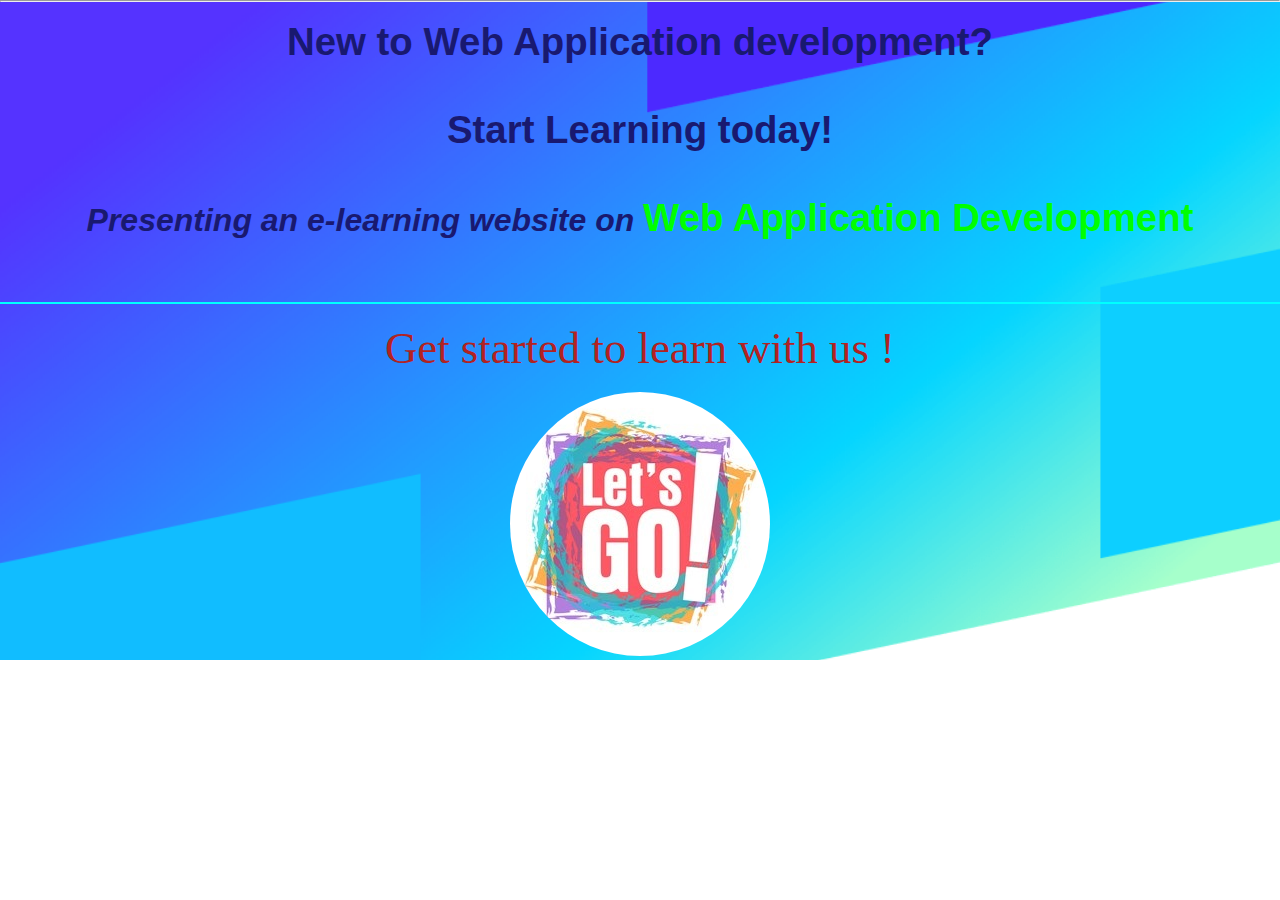
<file: index.html>
<!DOCTYPE html>
<html lang="en">
<head>
    <meta charset="UTF-8">
    <meta name="viewport" content="width=device-width, initial-scale=1.0">
    <title>Home Web Application Tutorial</title>
    <link rel="stylesheet" href="CSS/homepage.css" type="text/css">
</head>
<body class="keep_centered">
<header>
    <hr>
    <br>
    <p> New to Web Application development?
        <br>
        <br>
        Start Learning today!
        <br>
           <br>
        <small><i> Presenting an e-learning website on </i></small> <strong style="color: lime;"> Web Application Development </strong>
        <br>
        <br>
    </p>
    <br>
    <hr color="cyan">
    <br>
    <div class="getname1">
    <form>
    <label style="font-size: 3.5vw; font-family: Calibri,serif; color : firebrick ">Get started to learn with us !</label>

     </form>
        <br>
        <a href="WADpage.html"><img src="Images/letsgo.jpg" alt="Move to next page" ></a>
</div>
</header>
</body>
</html>
</file>
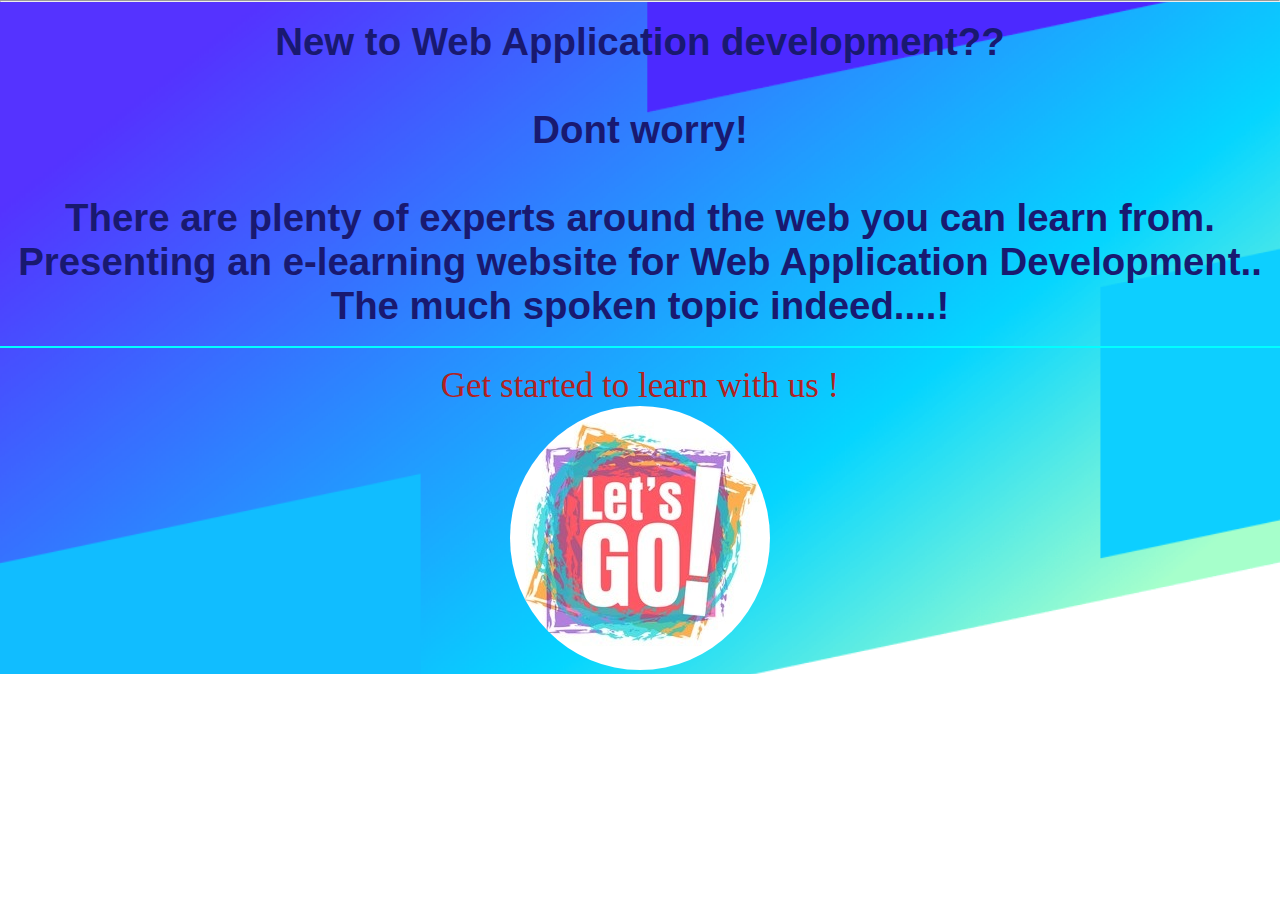
<file: Index.html>
<!DOCTYPE html>
<html lang="en">
<head>
    <meta charset="UTF-8">
    <title>Home Web Application Tutorial</title>
    <link rel="stylesheet" href="CSS/homepage.css" type="text/css">
</head>
<body class="keep_centered">
<header>
    <hr>
    <br>
    <p> New to Web Application development??
        <br>
        <br>
        Dont worry!
        <br>
        <br>
        There are plenty of experts around the web you can learn from.
        <br>
        Presenting an e-learning website for Web Application Development..
        <br>
        The much spoken topic indeed....!
        <br>
    </p>
    <br>
    <hr color="cyan">
    <br>
    <div class="getname1">
    <form>
    <label style="font-size: 35px; font-family: Calibri,serif; color : firebrick ">Get started to learn with us !</label>
    <input1 type="text" height="80px" size="50px" placeholder="Enter your name">
     </form>
        <br>
        <a href="WADpage.html"><img src="Images/letsgo.jpg" alt="Move to next page"></a>
</div>
</header>
</body>
</html>
</file>
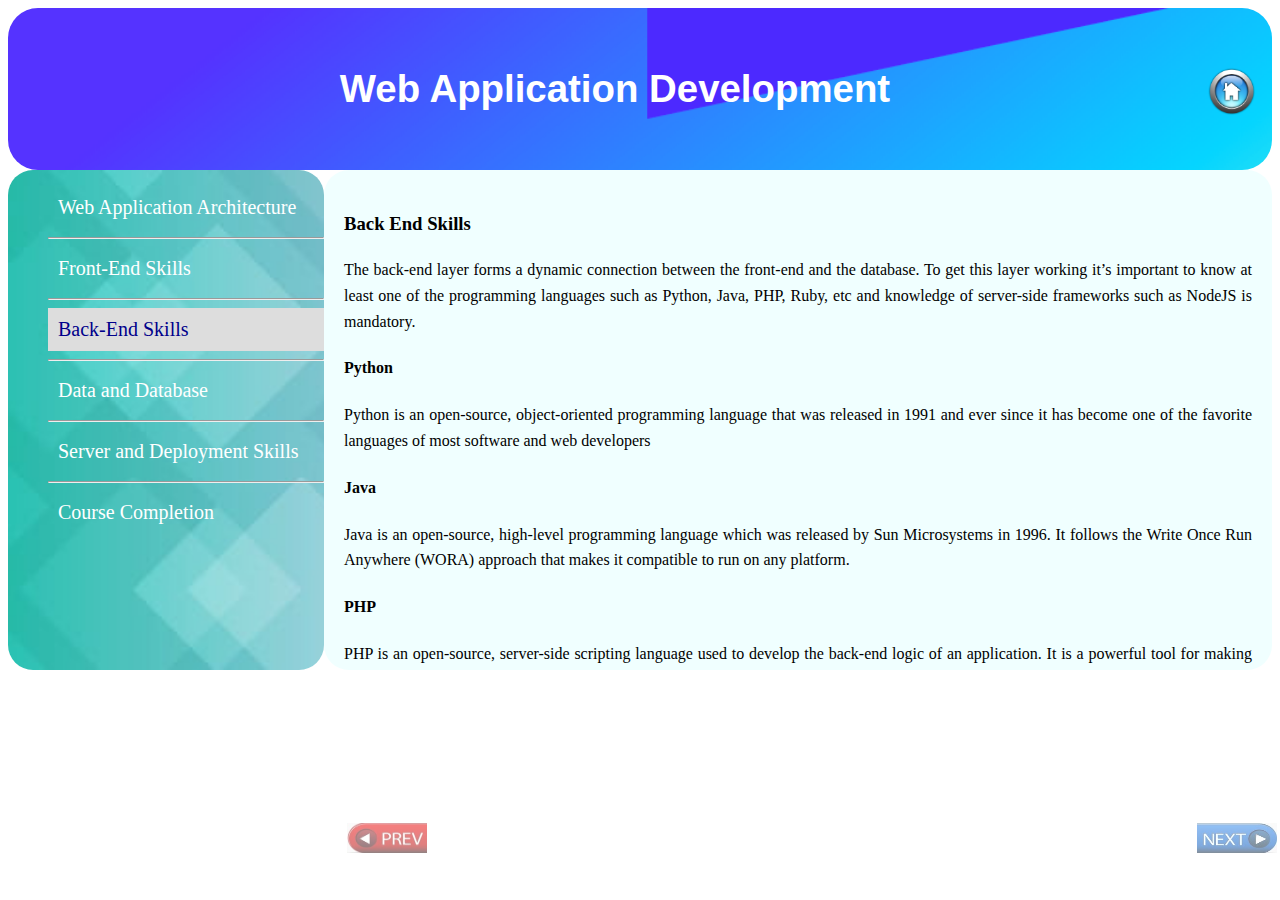
<file: backend.html>
<!DOCTYPE html>
<html lang="en">
<head>
    <meta charset="UTF-8">
    <meta name="viewport" content="width=device-width, initial-scale=1.0">
    <title>Backend Skills</title>
    <link rel="stylesheet" href="CSS/General.css" type="text/css">
</head>
<body>
<header>
    <br>
    <br>
    <h1 style="display: inline; "> Web Application Development </h1>
    <a href="index.html" id="homeicon"><img src="Images/home.png" style="display: inline; float: right" alt="Go to homepage" height="50px" width="50px"></a>
    <br>
    <br>
    <br>
</header>
<section>

    <nav class="nav1">
        <ul class="nav-menu">
            <li> <a href="WADpage.html">Web Application Architecture</a> </li>
            <hr>
             <li> <a href="frontend.html">Front-End Skills</a></li>
            <hr>
             <li> <a href="backend.html" style="color: darkblue; background-color: #ddd;">Back-End Skills</a></li>
            <hr>
            <li> <a href="database.html">Data and Database</a></li>
            <hr>
            <li> <a href="server.html">Server and Deployment Skills</a></li>
            <hr>
            <li> <a href="closure.html">Course Completion</a></li>
        </ul>
    </nav>
    <article class="art">

    <div id="maininfo1">

    <table id="back_next" align="center">
    <tr>
        <td><a href="frontend.html"><img src="Images/prevred.jpg" alt="nextf" height="30px" width="80px"></a></td>
        <td height="100px" width="770px"></td>
        <td><a href="database.html"><img src="Images/nextblue.jpg" alt="nextf" height="30px" width="80px"></a></td>
    </tr>
    </table>

        <p>
        <h3>Back End Skills</h3>
            The back-end layer forms a dynamic connection between the front-end and the database. To get this layer working it’s important to know at least one of the programming languages such as Python, Java, PHP, Ruby, etc and knowledge of server-side frameworks such as NodeJS is mandatory.
        <br>
        <h4>Python </h4>
            Python is an open-source, object-oriented programming language that was released in 1991 and ever since it has become one of the favorite languages of most software and web developers
        <br>

        <h4>Java</h4>
           Java is an open-source, high-level programming language which was released by Sun Microsystems in 1996. It follows the Write Once Run Anywhere (WORA) approach that makes it compatible to run on any platform.
        <br>

        <h4>PHP</h4>

            PHP is an open-source, server-side scripting language used to develop the back-end logic of an application. It is a powerful tool for making dynamic and interactive websites.

        <h4>NodeJS</h4>
            NodeJS is an open-source, JavaScript framework used specifically for creating the back end or the server-side of an application. Through NodeJS, JavaScript can now finally run on the server-side of the web.
        </p>
        <br>
        <br>
        <br>
    </div>
    </article>
</section>

</body>
</html>
</file>
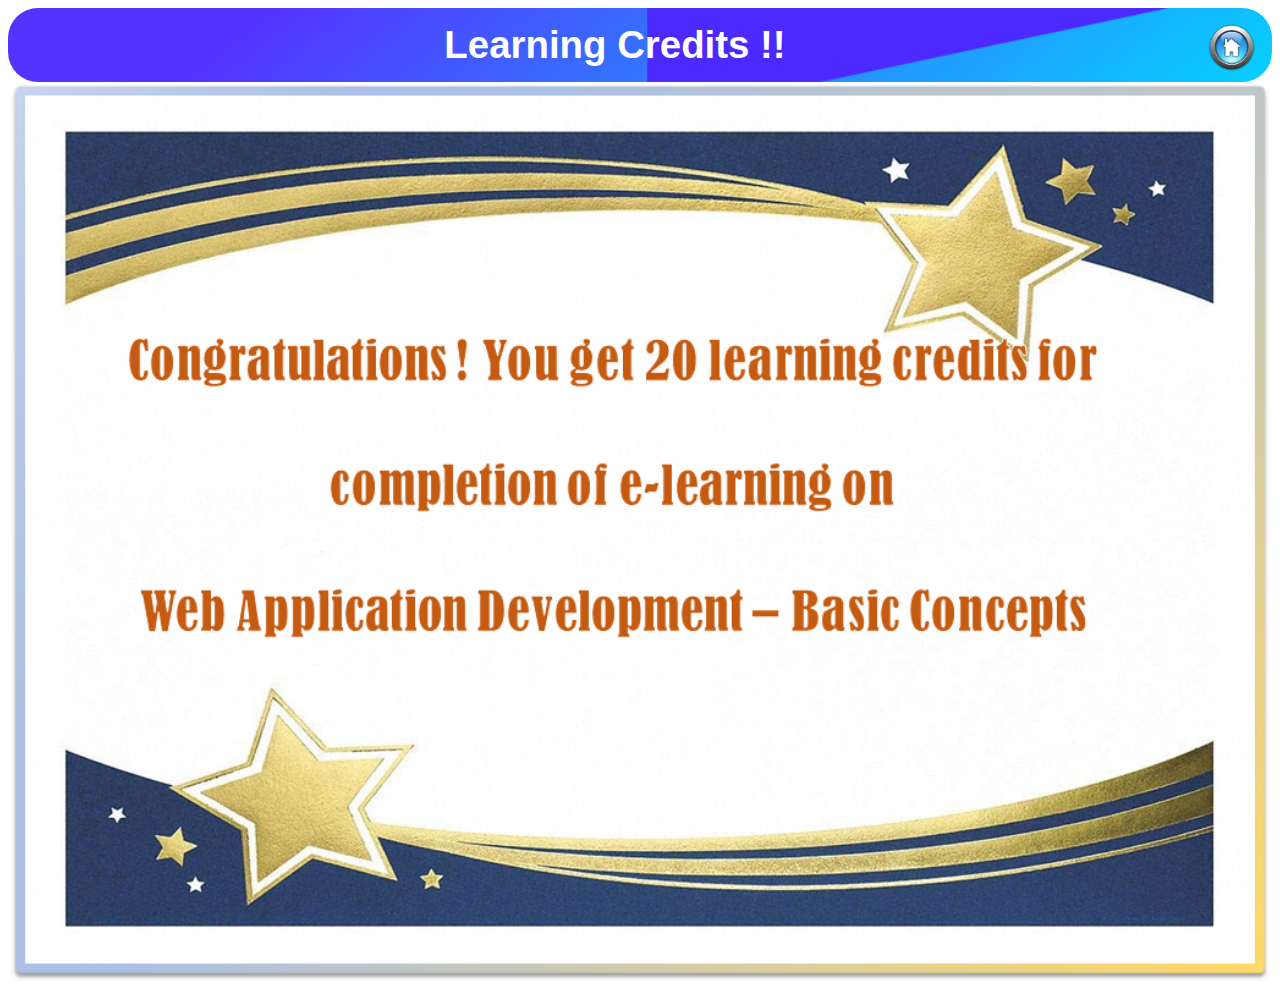
<file: closure.html>
<!DOCTYPE html>
<html lang="en">
<head>
    <meta charset="UTF-8">
    <meta name="viewport" content="width=device-width, initial-scale=1.0">
    <title>Web Application Closure</title>
    <link rel="stylesheet" href="CSS/General.css" type="text/css">
</head>
<body>
<header>
    <h1 style="display: inline; "> Learning Credits !! </h1>
    <a href="index.html" id="homeicon"><img src="Images/home.png" style="display: inline; float: right" alt="Go to homepage" height="50px" width="50px"></a>
</header>



<div class="certificate" style="position: relative;text-align: center;">

     <img src="Images/cert_comp.png" alt="completion certificate" height= "100%" width="100%">
</div>


</body>
</html>
</file>
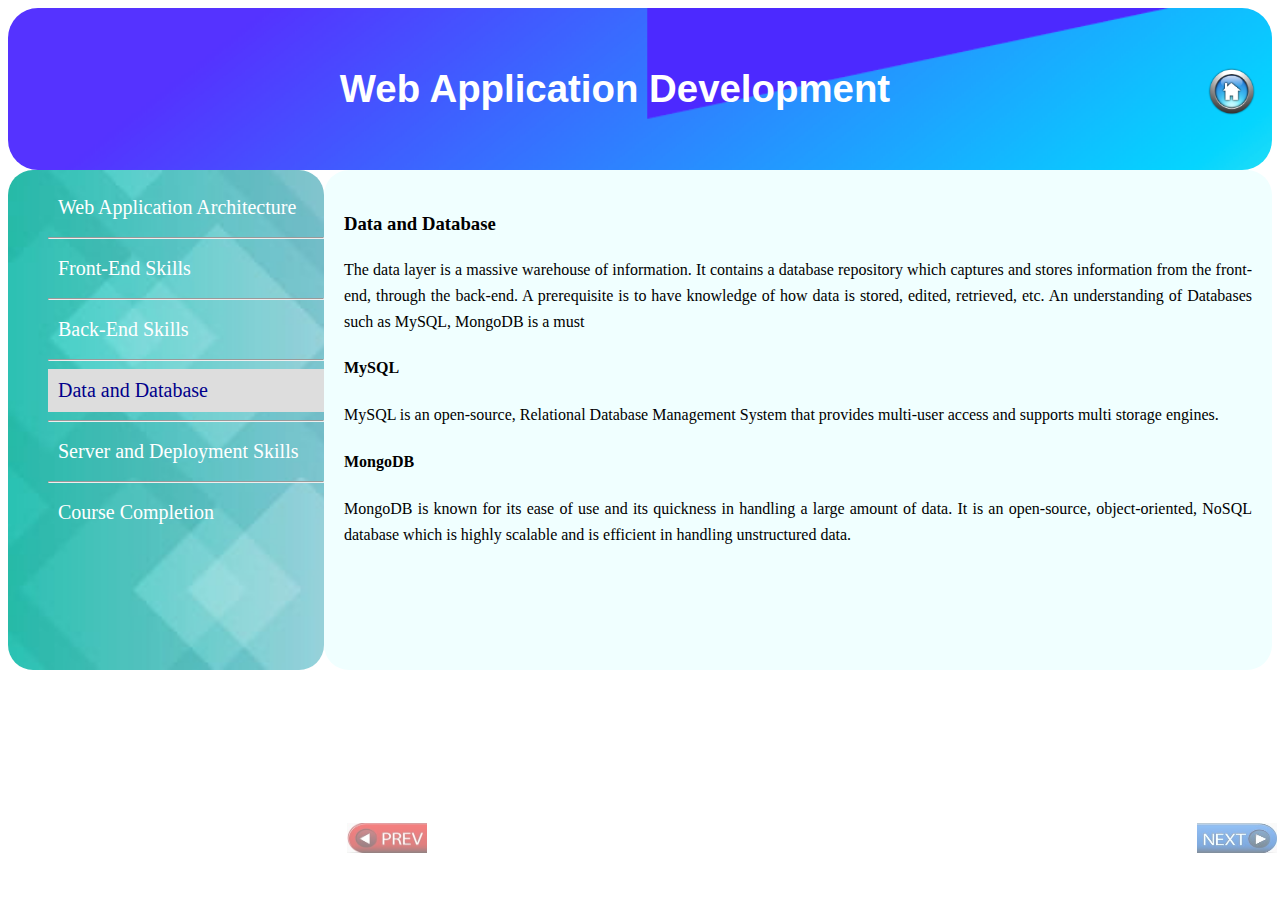
<file: database.html>
<!DOCTYPE html>
<html lang="en">
<head>
    <meta charset="UTF-8">
    <meta name="viewport" content="width=device-width, initial-scale=1.0">
    <title>Data and Database</title>
    <link rel="stylesheet" href="CSS/General.css" type="text/css">
</head>
<body>
<header>
    <br>
    <br>
    <h1 style="display: inline; "> Web Application Development </h1>
    <a href="index.html" id="homeicon"><img src="Images/home.png" style="display: inline; float: right" alt="Go to homepage" height="50px" width="50px"></a>
    <br>
    <br>
    <br>
</header>
<section>

    <nav class="nav1">
        <ul class="nav-menu">
            <li> <a href="WADpage.html">Web Application Architecture</a> </li>
            <hr>
             <li> <a href="frontend.html">Front-End Skills</a></li>
            <hr>
             <li> <a href="backend.html">Back-End Skills</a></li>
            <hr>
            <li> <a href="database.html" style="color: darkblue; background-color: #ddd;">Data and Database</a></li>
            <hr>
            <li> <a href="server.html">Server and Deployment Skills</a></li>
            <hr>
            <li> <a href="closure.html">Course Completion</a></li>
        </ul>
    </nav>
    <article class="art">

    <div id="maininfo1">

    <table id="back_next" align="center">
    <tr>
        <td><a href="backend.html"><img src="Images/prevred.jpg" alt="nextf" height="30px" width="80px"></a></td>
        <td height="100px" width="770px"></td>
        <td><a href="server.html"><img src="Images/nextblue.jpg" alt="nextf" height="30px" width="80px"></a></td>
    </tr>
    </table>

        <p>
        <h3>Data and Database</h3>
           The data layer is a massive warehouse of information. It contains a database repository which captures and stores information from the front-end, through the back-end. A prerequisite is to have knowledge of how data is stored, edited, retrieved, etc. An understanding of Databases such as MySQL, MongoDB is a must
        <br>
        <h4>MySQL</h4>
            MySQL is an open-source, Relational Database Management System that provides multi-user access and supports multi storage engines.
        <br>

        <h4>MongoDB</h4>
            MongoDB is known for its ease of use and its quickness in handling a large amount of data. It is an open-source, object-oriented, NoSQL database which is highly scalable and is efficient in handling unstructured data.

       <br>
        <br>
        </p>
        <br>
        <br>
    </div>
    </article>
</section>

</body>
</html>
</file>
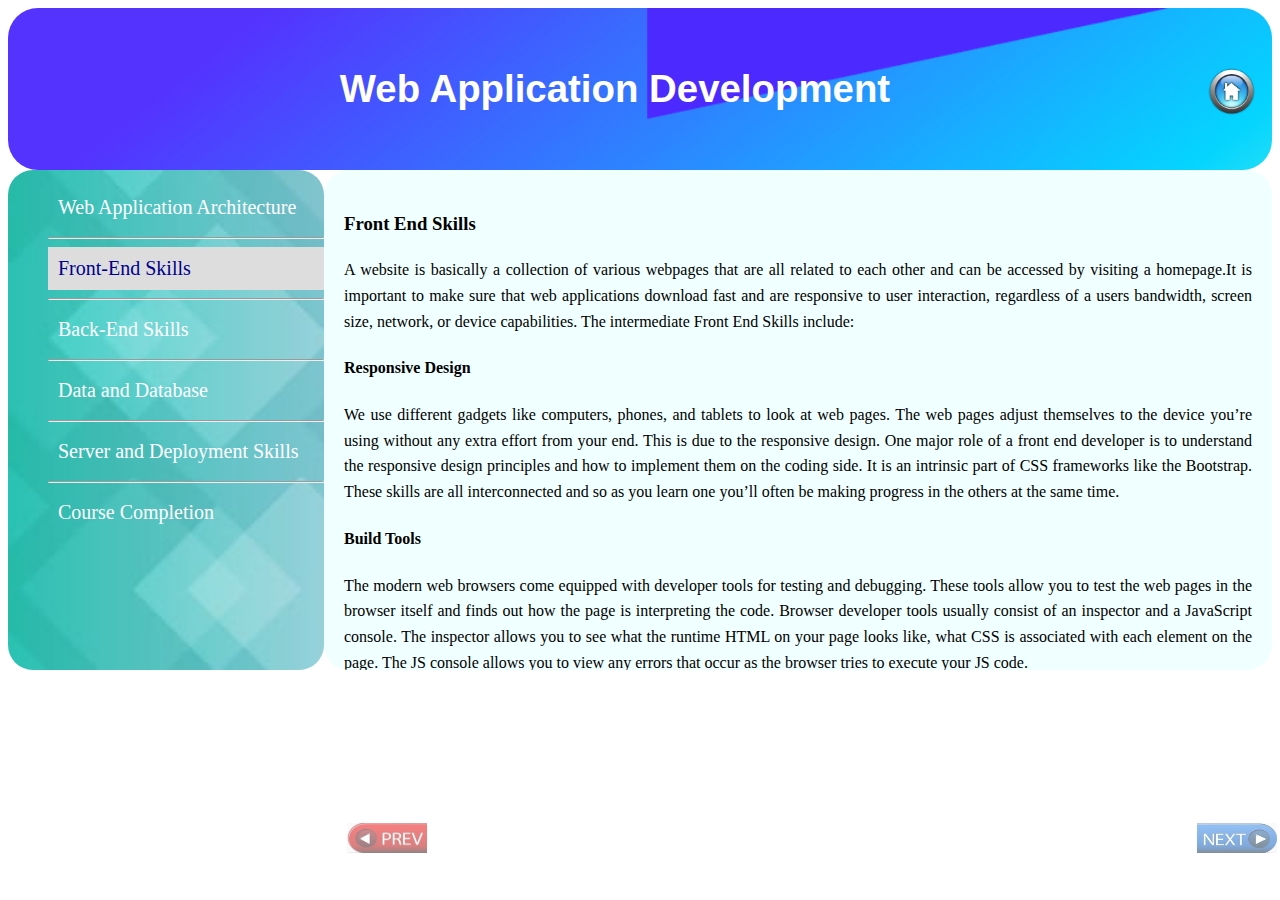
<file: frontend.html>
<!DOCTYPE html>
<html lang="en">
<head>
    <meta charset="UTF-8">
    <meta name="viewport" content="width=device-width, initial-scale=1.0">
    <title>Frontend Skills</title>
    <link rel="stylesheet" href="CSS/General.css" type="text/css">
</head>
<body>
<header>
    <br>
    <br>
    <h1 style="display: inline; "> Web Application Development </h1>
    <a href="index.html" id="homeicon"><img src="Images/home.png" style="display: inline; float: right" alt="Go to homepage" height="50px" width="50px"></a>
    <br>
    <br>
    <br>
</header>
<section>

    <nav class="nav1">
        <ul class="nav-menu">
            <li> <a href="WADpage.html">Web Application Architecture</a> </li>
            <hr>
             <li> <a href="frontend.html" style="color: darkblue; background-color: #ddd;">Front-End Skills</a></li>
            <hr>
             <li> <a href="backend.html">Back-End Skills</a></li>
            <hr>
            <li> <a href="database.html">Data and Database</a></li>
            <hr>
            <li> <a href="server.html">Server and Deployment Skills</a></li>
            <hr>
            <li> <a href="closure.html">Course Completion</a></li>
        </ul>
    </nav>
    <article class="art">

    <div id="maininfo1">

    <table id="back_next" align="center">
    <tr>
        <td><a href="WADpage.html"><img src="Images/prevred.jpg" alt="nextf" height="30px" width="80px"></a></td>
        <td height="100px" width="770px"></td>
        <td><a href="backend.html"><img src="Images/nextblue.jpg" alt="nextf" height="30px" width="80px"></a></td>
    </tr>
    </table>

        <p>
        <h3>Front End Skills</h3>
            A website is basically a collection of various webpages that are all related to each other and can be accessed by visiting a homepage.It is important to make sure that web applications download fast and are responsive to user interaction, regardless of a users bandwidth, screen size, network, or device capabilities.

            The intermediate Front End Skills include:
        <br>
        <h4>Responsive Design</h4>
            We use different gadgets like computers, phones, and tablets to look at web pages. The web pages adjust themselves to the device you’re using without any extra effort from your end. This is due to the responsive design. One major role of a front end developer is to understand the responsive design principles and how to implement them on the coding side. It is an intrinsic part of CSS frameworks like the Bootstrap. These skills are all interconnected and so as you learn one you’ll often be making progress in the others at the same time.
        <br>
        <h4>Build Tools</h4>
            The modern web browsers come equipped with developer tools for testing and debugging. These tools allow you to test the web pages in the browser itself and finds out how the page is interpreting the code. Browser developer tools usually consist of an inspector and a JavaScript console. The inspector allows you to see what the runtime HTML on your page looks like, what CSS is associated with each element on the page. The JS console allows you to view any errors that occur as the browser tries to execute your JS code.
        <br>

        <h4>Version Control/Git</h4>
            Version control is the process of tracking and controlling changes to your source code so that you don’t have to start from the beginning if anything goes wrong. It is a tool that is used to track the changes made previously so that you can go back to a previous version of your work and find out what went wrong without tearing the whole thing down.
        <br>
        <h3> Front End Frameworks</h3>

        <h4>HTML</h4>
            HyperText Markup Language(HTML) is the foundation of all websites. It’s the main file type that is loaded in your browser when you look at a website. This scripting language is used to structure the different parts of our content and define what their meaning or purpose is.
        <br>

            <h4>CSS</h4>
            Cascading Style Sheets(CSS) is used for styling the HTML elements. It provides 1000s of styling functions which are used to style the HTML elements defined by us. It is the language that we use to style and layout our web content.
        <br>
        <h4>JavaScript</h4>
            This programming language allows you to interact with elements on the website and to manipulate them. While CSS adds style to HTML, JavaScript adds interactivity and makes a website more dynamic.
        <br>
        <br>
        <br>
        <br>

    </div>
    </article>
</section>

</body>
</html>
</file>
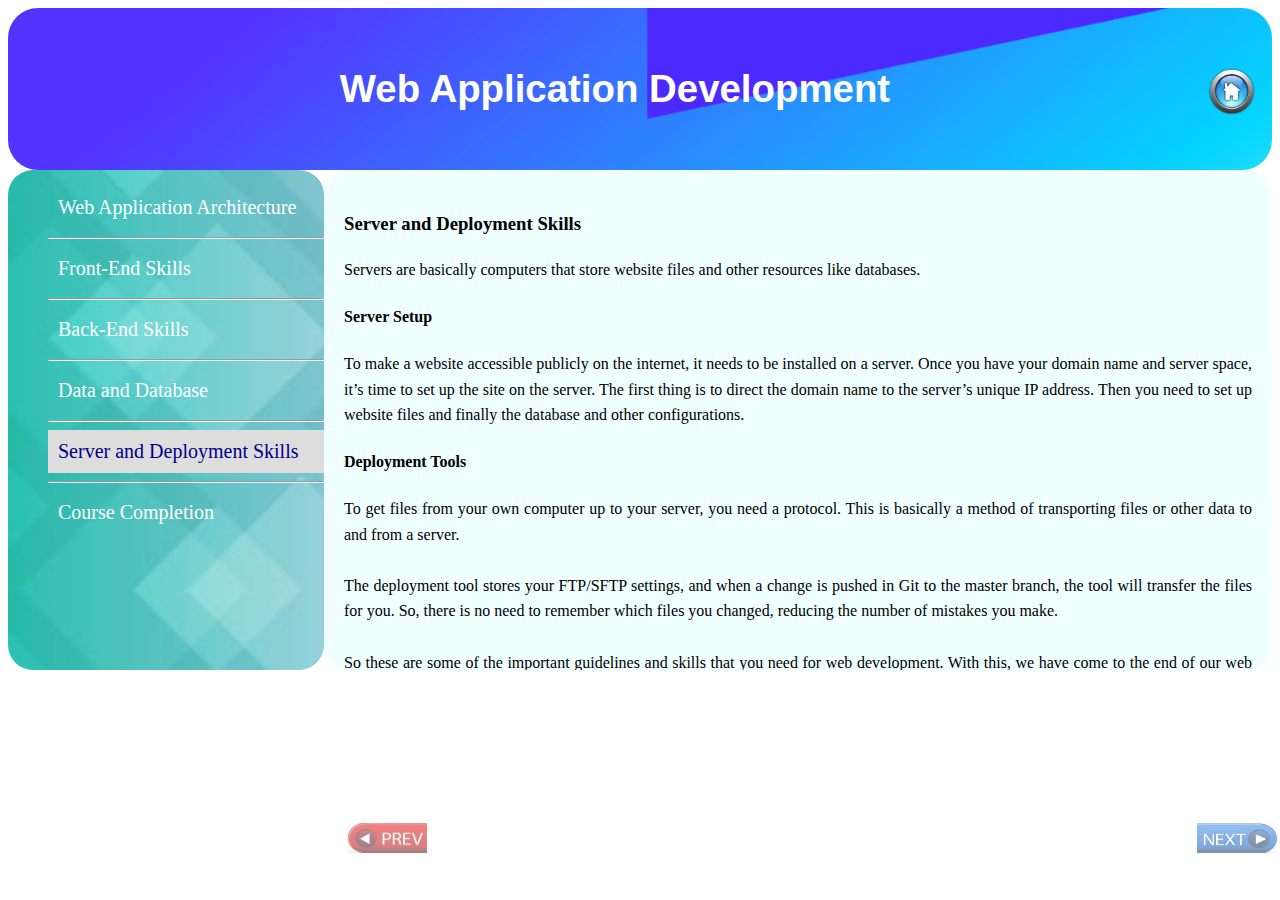
<file: server.html>
<!DOCTYPE html>
<html lang="en">
<head>
    <meta charset="UTF-8">
    <meta name="viewport" content="width=device-width, initial-scale=1.0">
    <title>Serverside</title>
    <link rel="stylesheet" href="CSS/General.css" type="text/css">
</head>
<body>
<header>
    <br>
    <br>
    <h1 style="display: inline; "> Web Application Development </h1>
    <a href="index.html" id="homeicon"><img src="Images/home.png" style="display: inline; float: right" alt="Go to homepage" height="50px" width="50px"></a>
    <br>
    <br>
    <br>
</header>
<section>

    <nav class="nav1">
        <ul class="nav-menu">
            <li> <a href="WADpage.html">Web Application Architecture</a> </li>
            <hr>
             <li> <a href="frontend.html">Front-End Skills</a></li>
            <hr>
             <li> <a href="backend.html">Back-End Skills</a></li>
            <hr>
            <li> <a href="database.html">Data and Database</a></li>
            <hr>
            <li> <a href="server.html" style="color: darkblue; background-color: #ddd;">Server and Deployment Skills</a></li>
            <hr>
            <li> <a href="closure.html">Course Completion</a></li>
        </ul>
    </nav>
    <article class="art">

    <div id="maininfo1">

    <table id="back_next" align="center">
    <tr>
        <td><a href="database.html"><img src="Images/prevred.jpg" alt="nextf" height="30px" width="80px"></a></td>
        <td height="100px" width="770px"></td>
        <td><a href="closure.html"><img src="Images/nextblue.jpg" alt="nextf" height="30px" width="80px"></a></td>
    </tr>
    </table>

        <p>
        <h3>Server and Deployment Skills</h3>
            Servers are basically computers that store website files and other resources like databases.
        <br>
        <h4>Server Setup</h4>
           To make a website accessible publicly on the internet, it needs to be installed on a server. Once you have your domain name and server space, it’s time to set up the site on the server. The first thing is to direct the domain name to the server’s unique IP address. Then you need to set up website files and finally the database and other configurations.
        <br>

        <h4>Deployment Tools</h4>
            To get files from your own computer up to your server, you need a protocol. This is basically a method of transporting files or other data to and from a server.
        <br>
        <br>
            The deployment tool stores your FTP/SFTP settings, and when a change is pushed in Git to the master branch, the tool will transfer the files for you. So, there is no need to remember which files you changed, reducing the number of mistakes you make.
        <br>
        <br>
        So these are some of the important guidelines and skills that you need for web development. With this, we have come to the end of our web development tutorial. I hope you understood the different aspects of website development and the different skills you need to learn.
        <br>
        </p>
        <br>
        <br>
        <br>
    </div>
    </article>
</section>

</body>
</html>
</file>
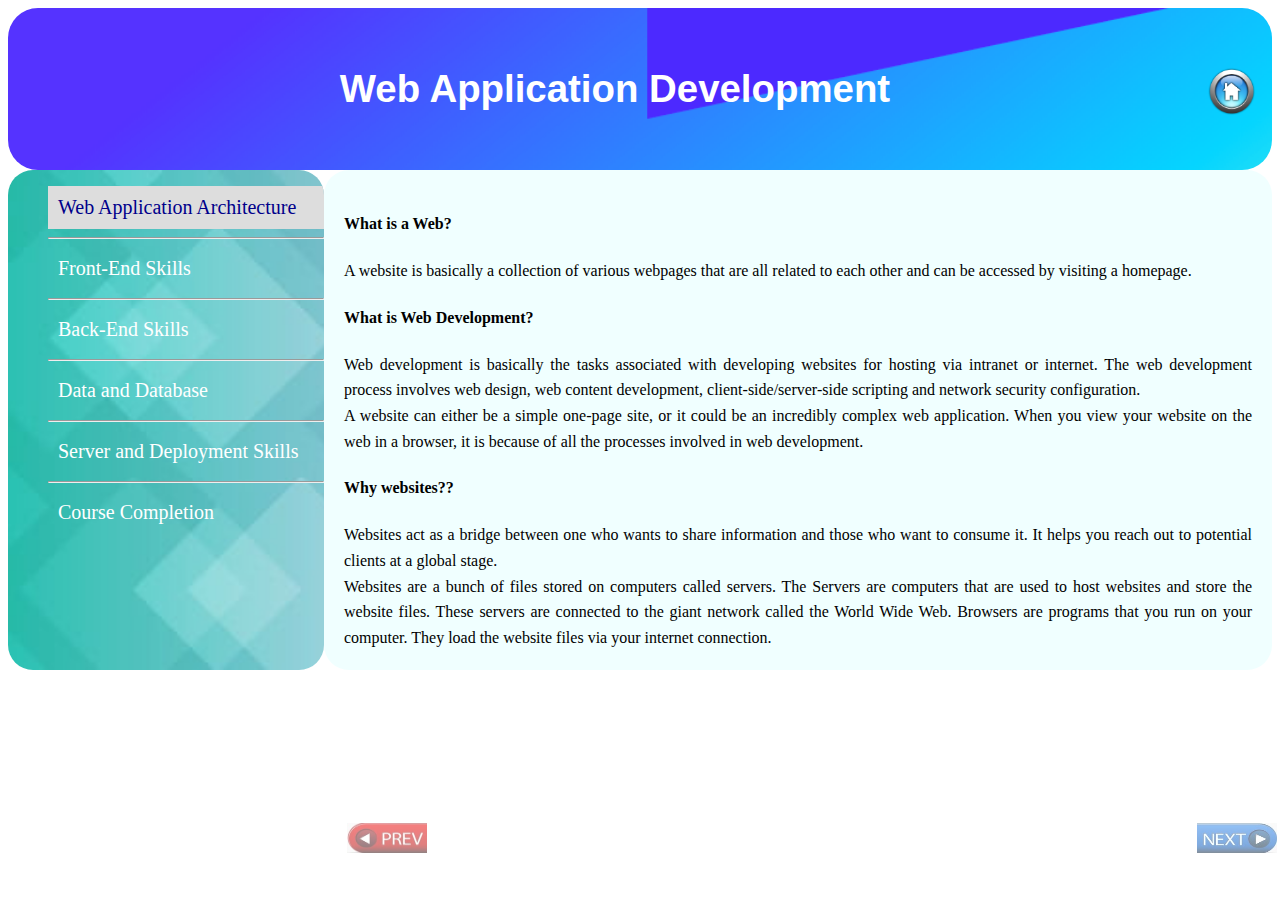
<file: WADpage.html>
<!DOCTYPE html>
<html lang="en">
<head>
    <meta charset="UTF-8">
    <meta name="viewport" content="width=device-width, initial-scale=1.0">
    <title>Web Application Development Architecture</title>
    <link rel="stylesheet" href="CSS/General.css" type="text/css">
</head>
<body>
<header>
    <br>
    <br>
    <h1 style="display: inline; "> Web Application Development </h1>
    <a href="index.html" id="homeicon"><img src="Images/home.png" style="display: inline; float: right" alt="Go to homepage" height="50px" width="50px"></a>
    <br>
    <br>
    <br>
</header>
<section>
    <nav class="nav1">
        <ul class="nav-menu">
            <li> <a href="WADpage.html" style="color: darkblue; background-color: #ddd;">Web Application Architecture</a> </li>
            <hr>
             <li> <a href="frontend.html">Front-End Skills</a></li>
            <hr>
             <li> <a href="backend.html">Back-End Skills</a></li>
            <hr>
            <li> <a href="database.html">Data and Database</a></li>
            <hr>
            <li> <a href="server.html">Server and Deployment Skills</a></li>
            <hr>
            <li> <a href="closure.html">Course Completion</a></li>
        </ul>
    </nav>
    <article class="art">

    <div id="maininfo1">

    <table id="back_next" >
    <tr>
        <td><a href="index.html"><img src="Images/prevred.jpg" alt="nextf" height="30px" width="80px"></a></td>
        <td height="100px" width="770px"></td>
        <td><a href="frontend.html"><img src="Images/nextblue.jpg" alt="nextf" height="30px" width="80px"></a></td>
    </tr>
    </table>

        <p>
        <h4>What is a Web?</h4>
            A website is basically a collection of various webpages that are all related to each other and can be accessed by visiting a homepage.
        <br>
        <h4>What is Web Development?</h4>
            Web development is basically the tasks associated with developing websites for hosting via intranet or internet. The web development process involves web design, web content development, client-side/server-side scripting and network security configuration.
        <br>
            A website can either be a simple one-page site, or it could be an incredibly complex web application. When you view your website on the web in a browser, it is because of all the processes involved in web development.
        <br>
        <h4>Why websites??</h4>
            Websites act as a bridge between one who wants to share information and those who want to consume it. It helps you reach out to potential clients at a global stage.
        <br>
            Websites are a bunch of files stored on computers called servers. The Servers are computers that are used to host websites and store the website files. These servers are connected to the giant network called the World Wide Web.

            Browsers are programs that you run on your computer. They load the website files via your internet connection.
        <h4>What is Web Application Architecture?</h4>

            Web app architecture basically represents relationships and interactions between such components as user interfaces, transaction processing monitors, databases, and others. The primary goal is to ensure that all elements work together correctly.

            The logic is quite straightforward — when a user types an URL into the browser and hits ‘enter’, the browser makes a request to a server. The server responds and then shows the required web page.

            All these components create a web application architecture.

        <img src="Images/Web_Application_Architecture1.png" alt="WEB Application Architecture" height="350px" width="550px">
        <br>
        <br>
            All applications consist of two parts — client (front-end) and server (back-end).
        <br>
        <br>
            The front-end is a visual part of the app. Users can see an interface and interact with it. The client-side code responds to the users’ actions. The back-end isn’t visual for users, yet makes their requests work. It handles the business logic and responds to HTTP requests.
        <br>
        <br>
            So when you enter your credentials into a registration form, you deal with the front-end, but once you hit ‘enter’ and get signed up — it’s the back-end that makes it work.
        <br>
        <br>
            Working correctly, client and server sides make up a web application software architecture.
        </p>
        <br>
        <br>
        <br>
    </div>
    </article>
</section>

</body>
</html>
</file>
<file: CSS/homepage.css>
html
{
    -webkit-text-size-adjust: 100%;
}
.keep_centered {
    position: relative;
    text-align: center;

}


header
{
    background-image: url("../Images/bg.png");
    height:100%;
    background-position: 0 0;
    background-repeat: no-repeat;
    background-size: cover;

}

h1{
    font-family: "Calibri Light", sans-serif;
    font-size: 65px;
    alignment: center;
    color: #8DED91
}

p
{
    font-family: "Calibri Light", sans-serif;
    font-size: 3vw;
    /*color: whitesmoke; */
    color: midnightblue;
    font-weight: bolder;
}

*{
    margin:0;
    padding:0;
}



.getname1{
    alignment: center;
}

img{

    border-radius: 70%;
    box-shadow: inset 0 0;

}

img:hover {
  animation: shake 0.5s;
  animation-iteration-count: infinite;
}

@keyframes shake {
  0% { transform: translate(1px, 1px) rotate(0deg); }
  10% { transform: translate(-1px, -2px) rotate(-1deg); }
  20% { transform: translate(-3px, 0px) rotate(1deg); }
  30% { transform: translate(3px, 2px) rotate(0deg); }
  40% { transform: translate(1px, -1px) rotate(1deg); }
  50% { transform: translate(-1px, 2px) rotate(-1deg); }
  60% { transform: translate(-3px, 1px) rotate(0deg); }
  70% { transform: translate(3px, 1px) rotate(-1deg); }
  80% { transform: translate(-1px, -1px) rotate(1deg); }
  90% { transform: translate(1px, 2px) rotate(0deg); }
  100% { transform: translate(1px, -2px) rotate(-1deg); }
}
</file>
<file: CSS/General.css>
html{
    /*font-family: "Calibri Light", sans-serif; */
    -webkit-text-size-adjust: 100%;
     }

/* Header style */
header{
    font-family: "Calibri Light", sans-serif;
    border-radius: 30px;
    background-image: url("../Images/bg.png");
    background-position: 0 0;
    background-repeat: no-repeat;
    background-size: cover;
    padding: 15px;
    font-size: 1.5vw;
    color: white;
    text-align: center;
}

section{
    width: 100%;
}
.nav1 {
    font-family: "Book Antiqua", serif;
    border-radius: 25px;
    float: left;
    width: 25%;
    height: 500px;
    background-image: url('../Images/img_3.jpg');
    background-position: 0 0;
    background-repeat: no-repeat;
    background-size: cover;
    padding: 0px;
}

/* Side navigation design using "nav-menu" class */

.nav1 {
  position: relative;
  z-index: 0;
  overflow-x: auto;
}


/* Sidebar navigation links */
.nav1 a {
  color: white;
  padding: 10px;
  text-decoration: none;
  display: block;
}

/* change color on mouse hover */
.nav1 a:hover {
  background-color: #ddd;
  color: black;
}


/* Navigation pane list style */
OL{
}

li{
    font-size: 20px;
    list-style-type: none;
    margin: 0;
    padding: 0;
}

/* Content section style */

p {

    font-size: 18px;

}
.art {
    text-align:justify;
    line-height: 1.6;
    font-family: "Book Antiqua", serif;
    border-radius: 25px;
    float: left;
    padding: 0px;
    width: 75%;
    background-color: azure;
    background-position: 0 0;
    background-repeat: no-repeat;
    background-size: cover;
    height: 500px;
    overflow: scroll;

}

/* PREV NEXT buttons */
#back_next{
    float: left;
    position: fixed;
    bottom: 5px;
    opacity: 0.5;
}

#back_next img:hover {
    opacity: 10.0;
}


.certificate{
    margin: 0;
    padding: 0;
}


#maininfo1{
    padding: 20px;

}

@media screen and (max-width: 1200px) {
    .art, .nav1 {
        width: 100%;
    }

     table {
    border: 0;
         width: 90%;
  }
}
</file>
